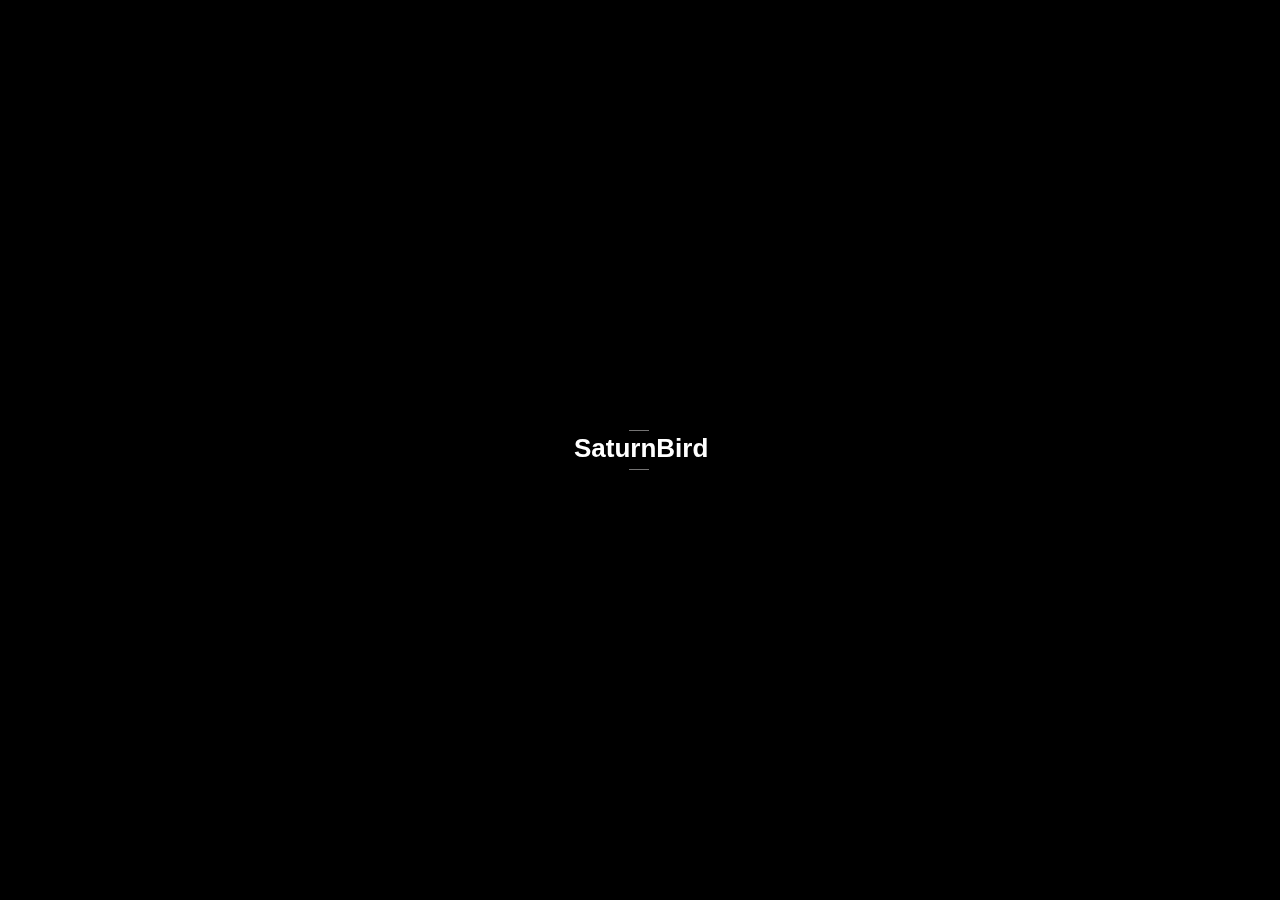
<file: index.html>
<!DOCTYPE html>
<html lang="en">
<head>
    <meta charset="UTF-8">
    <meta http-equiv="X-UA-Compatible" content="IE=edge">
    <meta name="viewport" content="width=device-width">
    <link rel="stylesheet" href="/css/style.css">
    <link rel="shortcut icon" href="/img/Ellipse 3.png" type="image/x-icon">
    <title>SaturnBird</title>
</head>
<body>
    <style>
  body {
  background-color: #191919;
  font-family: "Open Sans", sans-serif;
}

.mytext {
  opacity: 0;
  position: absolute;
  z-index: 7;
  text-align: left;
  margin: -50px 0 0 -150px;
  width: 403px;
  height: 199px;
  top: 50%;
  left: 50%;
  font-size: 58px;
  font-weight: 700;
  -webkit-animation: on .6s ease-in-out 3.7s forwards;
  -moz-animation: on .6s ease-in-out 3.7s forwards;
  -o-animation: on .6s ease-in-out 3.7s forwards;
  animation: on .6s ease-in-out 3.7s forwards;
}
.text {
  white-space: nowrap;
  overflow: hidden;
  width: 100%;
  -webkit-animation: type .3s steps(60, end) 3.7s;
  -moz-animation: type .3s steps(60, end) 3.7s;
  -o-animation: type .3s steps(60, end) 3.7s;
  animation: type .3s steps(60, end) 3.7s;
}
.text p:nth-child(2) {
  -webkit-animation: type2 .5s steps(60, end) 3.7s;
  -moz-animation: type2 .5s steps(60, end) 3.7s;
  -o-animation: type2 .5s steps(60, end) 3.7s;
  animation: type2 .5s steps(60, end) 3.7s;
}
.mytext button {
  border: 0;
  opacity: 0;
  background: #191919;
  color: #fff;
  border: 1px solid #191919;
  letter-spacing: 2px;
  font-size: 12px;
  font-weight: 600;
  text-transform: uppercase;
  cursor: pointer;
  -webkit-transition: color 0.5s, background-color 0.5s;
  -moz-transition: color 0.5s, background-color 0.5s;
  -ms-transition: color 0.5s, background-color 0.5s;
  -o-transition: color 0.5s, background-color 0.5s;
  transition: color 0.5s, background-color 0.5s;
  -webkit-animation: on .6s ease-in-out 4s forwards;
  -moz-animation: on .6s ease-in-out 4s forwards;
  -o-animation: on .6s ease-in-out 4s forwards;
  animation: on .6s ease-in-out 4s forwards;
}
.mytext button:hover {
  background-color: #2c2c2c;
}
.firsttext button:hover {
  background: #f5d300;
  color: #191919;
  border: 1px solid #191919;
}

.splash {
  width: 100vw;
  height: 100vh;
  position: fixed;
  top: 0;
  display: -webkit-box;
  display: -webkit-flex;
  display: -ms-flexbox;
  display: flex;
  overflow: hidden;
}
.splash_logo {
  position: absolute;
  margin: -15px 0 0 -66px;
  top: 50vh;
  z-index: 5;
  left: 50vw;
  width: 50px;
  text-align: center;
  height: 30px;
  font-size: 26px;
  font-weight: 600;
  color: #ffffff;
  opacity: 1;
  will-change: opacity;
  -webkit-animation: logo .3s ease-in 1.5s forwards, off .6s ease-in-out 3.2s forwards;
  -moz-animation: logo .3s ease-in 1.5s forwards, off .6s ease-in-out 3.2s forwards;
  -o-animation: logo .3s ease-in 1.5s forwards, off .6s ease-in-out 3.2s forwards;
  animation: logo .3s ease-in 1.5s forwards, off .6s ease-in-out 3.2s forwards;
}
.splash_logo:before {
  display: block;
  position: absolute;
  left: 55px;
  bottom: -5px;
  width: 20px;
  height: 1px;
  background-color: #757474;
  content: "";
}
.splash_logo:after {
  display: block;
  position: absolute;
  left: 55px;
  top: -5px;
  width: 20px;
  height: 1px;
  background-color: #757474;
  content: "";
  will-change: width;
}
.splash_svg {
  position: relative;
  margin: auto;
  top: 0;
  left: 0;
  width: 100%;
  height: 100%;
  bottom: 0;
  right: 0;
}
.splash_svg svg {
  width: 100%;
  height: 100%;
  -webkit-backface-visibility: visible;
  backface-visibility: visible;
}
.splash_svg svg rect {
  width: 100%;
  height: 100%;
  fill: #f5d300;
  stroke: 0;
  -webkit-clip-path: polygon(45vw 40vh, 55vw 40vh, 55vw 60vh, 45vw 60vh);
  clip-path: polygon(45vw 40vh, 55vw 40vh, 55vw 60vh, 45vw 60vh);
  -webkit-animation: expand .7s ease-in forwards 2.7s;
  -moz-animation: expand .7s ease-in forwards 2.7s;
  -o-animation: expand .7s ease-in forwards 2.7s;
  animation: expand .7s ease-in forwards 2.7s;
}
.splash_minimize {
  position: absolute;
  margin: auto;
  width: 100%;
  height: 100%;
  top: 0;
  left: 0;
  z-index: 4;
}
.splash_minimize svg {
  width: 100%;
  height: 100%;
  -webkit-backface-visibility: visible;
  backface-visibility: visible;
}
.splash_minimize svg rect {
  width: 100%;
  height: 100%;
  -webkit-clip-path: polygon(0vw 0vh, 100vw 0vh, 100vw 100vh, 0vw 100vh);
  clip-path: polygon(0vw 0vh, 100vw 0vh, 100vw 100vh, 0vw 100vh);
  -webkit-animation: scale .2s ease-out forwards 1s, hide 1.3s ease-out forwards 1.2s;
  -moz-animation: scale .2s ease-out forwards 1s, hide 1.3s ease-out forwards 1.2s;
  -o-animation: scale .2s ease-out forwards 1s, hide 1.3s ease-out forwards 1.2s;
  animation: scale .2s ease-out forwards 1s, hide 1.3s ease-out forwards 1.2s;
}

@-webkit-keyframes scale {
  100% {
    -webkit-clip-path: polygon(45vw 40vh, 55vw 40vh, 55vw 60vh, 45vw 60vh);
    clip-path: polygon(45vw 40vh, 55vw 40vh, 55vw 60vh, 45vw 60vh);
  }
}
@-moz-keyframes scale {
  100% {
    -webkit-clip-path: polygon(45vw 40vh, 55vw 40vh, 55vw 60vh, 45vw 60vh);
    clip-path: polygon(45vw 40vh, 55vw 40vh, 55vw 60vh, 45vw 60vh);
  }
}
@-o-keyframes scale {
  100% {
    -webkit-clip-path: polygon(45vw 40vh, 55vw 40vh, 55vw 60vh, 45vw 60vh);
    clip-path: polygon(45vw 40vh, 55vw 40vh, 55vw 60vh, 45vw 60vh);
  }
}
@keyframes scale {
  100% {
    -webkit-clip-path: polygon(45vw 40vh, 55vw 40vh, 55vw 60vh, 45vw 60vh);
    clip-path: polygon(45vw 40vh, 55vw 40vh, 55vw 60vh, 45vw 60vh);
  }
}
@-webkit-keyframes hide {
  100% {
    fill: transparent;
  }
}
@-moz-keyframes hide {
  100% {
    fill: transparent;
  }
}
@-o-keyframes hide {
  100% {
    fill: transparent;
  }
}
@keyframes hide {
  100% {
    fill: transparent;
  }
}
@-webkit-keyframes off {
  100% {
    opacity: 0;
  }
}
@-moz-keyframes off {
  100% {
    opacity: 0;
  }
}
@-o-keyframes off {
  100% {
    opacity: 0;
  }
}
@keyframes off {
  100% {
    opacity: 0;
  }
}
@-webkit-keyframes on {
  100% {
    opacity: 1;
  }
}
@-moz-keyframes on {
  100% {
    opacity: 1;
  }
}
@-o-keyframes on {
  100% {
    opacity: 1;
  }
}
@keyframes on {
  100% {
    opacity: 1;
  }
}
@-webkit-keyframes logo {
  100% {
    color: #292929;
  }
}
@-moz-keyframes logo {
  100% {
    color: #292929;
  }
}
@-o-keyframes logo {
  100% {
    color: #292929;
  }
}
@keyframes logo {
  100% {
    color: #292929;
  }
}
@-webkit-keyframes type {
  0% {
    width: 0;
  }
}
@-moz-keyframes type {
  0% {
    width: 0;
  }
}
@-o-keyframes type {
  0% {
    width: 0;
  }
}
@keyframes type {
  0% {
    width: 0;
  }
}
@-webkit-keyframes type2 {
  0% {
    width: 0;
  }
  50% {
    width: 0;
  }
  100% {
    width: 100;
  }
}
@-moz-keyframes type2 {
  0% {
    width: 0;
  }
  50% {
    width: 0;
  }
  100% {
    width: 100;
  }
}
@-o-keyframes type2 {
  0% {
    width: 0;
  }
  50% {
    width: 0;
  }
  100% {
    width: 100;
  }
}
@keyframes type2 {
  0% {
    width: 0;
  }
  50% {
    width: 0;
  }
  100% {
    width: 100;
  }
}
@-webkit-keyframes expand {
  25% {
    -webkit-clip-path: polygon(0vw 0vh, 55vw 40vh, 55vw 58vh, 45vw 58vh);
    clip-path: polygon(0vw 0vh, 55vw 40vh, 55vw 60vh, 45vw 60vh);
    fill: white;
  }
  50% {
    -webkit-clip-path: polygon(0vw 0vh, 100vw 0vh, 55vw 60vh, 45vw 60vh);
    clip-path: polygon(0vw 0vh, 100vw 0vh, 55vw 60vh, 45vw 60vh);
    fill: #f5d300;
  }
  75% {
    -webkit-clip-path: polygon(0vw 0vh, 100vw 0vh, 55vw 60vh, 0vw 100vh);
    clip-path: polygon(0vw 0vh, 100vw 0vh, 55vw 60vh, 0vw 100vh);
    fill: white;
  }
  100% {
    -webkit-clip-path: polygon(0vw 0vh, 100vw 0vh, 100vw 100vh, 0vw 100vh);
    clip-path: polygon(0vw 0vh, 100vw 0vh, 100vw 100vh, 0vw 100vh);
    fill: #f5d300;
  }
}
@-moz-keyframes expand {
  25% {
    -webkit-clip-path: polygon(0vw 0vh, 55vw 40vh, 55vw 58vh, 45vw 58vh);
    clip-path: polygon(0vw 0vh, 55vw 40vh, 55vw 60vh, 45vw 60vh);
    fill: white;
  }
  50% {
    -webkit-clip-path: polygon(0vw 0vh, 100vw 0vh, 55vw 60vh, 45vw 60vh);
    clip-path: polygon(0vw 0vh, 100vw 0vh, 55vw 60vh, 45vw 60vh);
    fill: #f5d300;
  }
  75% {
    -webkit-clip-path: polygon(0vw 0vh, 100vw 0vh, 55vw 60vh, 0vw 100vh);
    clip-path: polygon(0vw 0vh, 100vw 0vh, 55vw 60vh, 0vw 100vh);
    fill: white;
  }
  100% {
    -webkit-clip-path: polygon(0vw 0vh, 100vw 0vh, 100vw 100vh, 0vw 100vh);
    clip-path: polygon(0vw 0vh, 100vw 0vh, 100vw 100vh, 0vw 100vh);
    fill: #f5d300;
  }
}
@-o-keyframes expand {
  25% {
    -webkit-clip-path: polygon(0vw 0vh, 55vw 40vh, 55vw 58vh, 45vw 58vh);
    clip-path: polygon(0vw 0vh, 55vw 40vh, 55vw 60vh, 45vw 60vh);
    fill: white;
  }
  50% {
    -webkit-clip-path: polygon(0vw 0vh, 100vw 0vh, 55vw 60vh, 45vw 60vh);
    clip-path: polygon(0vw 0vh, 100vw 0vh, 55vw 60vh, 45vw 60vh);
    fill: #f5d300;
  }
  75% {
    -webkit-clip-path: polygon(0vw 0vh, 100vw 0vh, 55vw 60vh, 0vw 100vh);
    clip-path: polygon(0vw 0vh, 100vw 0vh, 55vw 60vh, 0vw 100vh);
    fill: white;
  }
  100% {
    -webkit-clip-path: polygon(0vw 0vh, 100vw 0vh, 100vw 100vh, 0vw 100vh);
    clip-path: polygon(0vw 0vh, 100vw 0vh, 100vw 100vh, 0vw 100vh);
    fill: #f5d300;
  }
}
@keyframes expand {
  25% {
    -webkit-clip-path: polygon(0vw 0vh, 55vw 40vh, 55vw 58vh, 45vw 58vh);
    clip-path: polygon(0vw 0vh, 55vw 40vh, 55vw 60vh, 45vw 60vh);
    fill: white;
  }
  50% {
    -webkit-clip-path: polygon(0vw 0vh, 100vw 0vh, 55vw 60vh, 45vw 60vh);
    clip-path: polygon(0vw 0vh, 100vw 0vh, 55vw 60vh, 45vw 60vh);
    fill: #f5d300;
  }
  75% {
    -webkit-clip-path: polygon(0vw 0vh, 100vw 0vh, 55vw 60vh, 0vw 100vh);
    clip-path: polygon(0vw 0vh, 100vw 0vh, 55vw 60vh, 0vw 100vh);
    fill: white;
  }
  100% {
    -webkit-clip-path: polygon(0vw 0vh, 100vw 0vh, 100vw 100vh, 0vw 100vh);
    clip-path: polygon(0vw 0vh, 100vw 0vh, 100vw 100vh, 0vw 100vh);
    fill: #f5d300;
  }
}
    </style>
    <div class="splash">
        <div class="splash_logo">
          SaturnBird
        </div>
        <div class="splash_svg">
          <svg width="100%" height="100%">
            <rect width="100%" height="100%" >
            </svg>
        </div>
        <div class="splash_minimize">
          <svg width="100%" height="100%">
            <rect width="100%" height="100%" >
            </svg>
        </div>
      </div>
      <div class="mytext">
        <p>bottle</p>
        <p>that is needed</p>
        <p>every day</p>
        <button class="ollmore"><a class="more" href="firstpage.html">More</a></button>
      </div>
</body>
</html>
</file>
<file: css/style.css>
@charset "UTF-8";
/*Обнуление*/
* {
  padding: 0;
  margin: 0;
  border: 0;
}

*, *:before, *:after {
  -webkit-box-sizing: border-box;
  box-sizing: border-box;
}

:focus, :active {
  outline: none;
}

a:focus, a:active {
  outline: none;
}

nav, footer, header, aside {
  display: block;
}

html, body {
  min-width: 1300px;
  overflow-y: hidden;
  overflow-x: hidden;
  height: 100%;
  width: 100%;
  font-size: 100%;
  line-height: 1;
  font-size: 14px;
  -ms-text-size-adjust: 100%;
  -moz-text-size-adjust: 100%;
  -webkit-text-size-adjust: 100%;
}

input, button, textarea {
  font-family: inherit;
}

input::-ms-clear {
  display: none;
}

button {
  cursor: pointer;
}

button::-moz-focus-inner {
  padding: 0;
  border: 0;
}

a, a:visited {
  text-decoration: none;
}

a:hover {
  text-decoration: none;
}

ul li {
  list-style: none;
}

img {
  vertical-align: top;
}

h1, h2, h3, h4, h5, h6 {
  font-size: inherit;
  font-weight: 400;
}

/*--------------------*/
.header__container {
  padding: 39px 0px 0px 0px;
  max-width: 1170px;
  margin: 0px auto;
}
.header__line {
  display: -webkit-box;
  display: -ms-flexbox;
  display: flex;
  text-align: center;
}
.header__logo {
  margin: 0px 330px 0px 0px;
}
@media (max-width: 1200px) {
  .header__container {
    max-width: 970px;
  }
}
@media (max-width: 750px) {
  .header__container {
    max-width: 970px;
  }
}
@media (max-width: 767px) {
  .header__container {
    max-width: none;
  }
}
@media (max-width: 1200px) {
  .header__logo {
    margin: 0px 170px 0px 0px;
  }
}
@media (max-width: 750px) {
  .header__logo {
    margin: 0px 140px 0px 0px;
  }
}
@media (max-width: 767px) {
  .header__logo {
    max-width: none;
  }
}
.home {
  padding: 30px 30px 30px 40px;
  background-image: url(/img/Vector\ 1.png);
  background-repeat: no-repeat;
  background-position: -30px;
}

.review {
  padding: 30px 30px 30px 40px;
  background-image: url(/img/Vector\ 1.png);
  background-repeat: no-repeat;
  background-position: -20px;
}

.about {
  padding: 30px 30px 30px 40px;
  background-image: url(/img/Vector\ 1.png);
  background-repeat: no-repeat;
  background-position: -18px;
}

.li {
  margin: 0px 43px 0px 0px;
  font-family: "Roboto";
  font-weight: 300;
  font-size: 20px;
  letter-spacing: 0.05em;
  color: #000000;
}

.link:hover {
  background-color: #e6b804;
  -webkit-transition: 0.3s;
  transition: 0.3s;
  -webkit-box-shadow: 10px 6px #bcb9b0;
          box-shadow: 10px 6px #bcb9b0;
}

.link {
  position: relative;
  background: #2B2424;
  border-radius: 20px;
  min-width: 145px;
  min-height: 47px;
  padding: 12px 23px 12px 23px;
  font-family: "Roboto";
  font-style: normal;
  font-weight: 500;
  font-size: 15px;
  /* identical to box height */
  letter-spacing: 0.05em;
  color: #FFFFFF;
  /* Inside auto layout */
  -webkit-box-flex: 0;
      -ms-flex: none;
          flex: none;
  -webkit-box-ordinal-group: 1;
      -ms-flex-order: 0;
          order: 0;
  -ms-flex-positive: 0;
      flex-grow: 0;
}

.information {
  margin: 30px 0px 0px 0px;
}
.bottle {
  font-family: "Playfair Display";
  font-weight: 800;
  font-size: 75px;
  /* identical to box height */
  text-transform: capitalize;
  color: #000000;
  background-image: url(/img/Ellipse\ 2.png);
  background-repeat: no-repeat;
  background-position: 80% 20%;
}

.text-bottle {
  font-family: "Roboto";
  font-style: normal;
  font-weight: 400;
  font-size: 15px;
  line-height: 18px;
  letter-spacing: 0.05em;
  color: #000000;
}

.needed {
  position: relative;
  top: -16px;
  font-family: "Playfair Display";
  font-weight: 900;
  font-size: 100px;
  letter-spacing: 0.05em;
  color: #FDCC0B;
}

.day {
  position: relative;
  top: -30px;
  text-align: center;
  font-family: "Playfair Display";
  font-weight: 800;
  font-size: 65px;
  /* identical to box height */
  color: #000000;
  margin: 0px 0px -15px 0px;
}

.information__container {
  max-width: 400px;
  margin: 0px 0px 0px 98px;
}

.buy {
  margin: 19px 0px 0px 0px;
}

.now:hover {
  background-color: #e6b804;
  -webkit-transition: 0.3s;
  transition: 0.3s;
  -webkit-box-shadow: 10px 6px #bcb9b0;
          box-shadow: 10px 6px #bcb9b0;
}

.now {
  border-radius: 20px;
  padding: 14px 62px 14px 62px;
  background-color: #FDCC0B;
  font-family: "Roboto";
  font-weight: 600;
  font-size: 15px;
  /* identical to box height */
  letter-spacing: 0.05em;
  color: #252020;
}

.image {
  position: relative;
  left: 50rem;
  bottom: 27rem;
  max-width: 450px;
  max-height: 500px;
}

.social {
  position: relative;
}
.social__container {
  margin: 40px 0px 0px 98px;
}

.network {
  margin: 0px 36px 0px 0px;
}

.text-product {
  position: absolute;
  bottom: -24px;
  overflow: hidden;
  right: 40%;
  margin: 0px 0px 0px 0px;
  padding: 95px 70px 30px 70px;
  text-align: center;
  font-family: "Playfair Display";
  font-weight: 800;
  font-size: 22px;
  letter-spacing: 0.05em;
  color: #000000;
  background-image: url(/img/Group\ 1.png);
  background-repeat: no-repeat;
  background-position: 50% 10%;
}

.footertext {
  position: relative;
  top: -20px;
}

.newbottle {
  margin: 0px 0px 0px 98px;
  max-width: 470px;
  max-height: 520px;
}

.informationbottle {
  position: relative;
  left: 46%;
  top: -30rem;
  margin: 0px 70px 0px 0px;
}

.title {
  font-family: "Playfair Display";
  font-style: normal;
  font-weight: 800;
  font-size: 75px;
  line-height: 100px;
  /* identical to box height */
  color: #000000;
  margin: 0px 0px 24px 0px;
}

.text {
  font-family: "Roboto";
  font-weight: 400;
  font-size: 18px;
  line-height: 21px;
  color: #000000;
  max-width: 617px;
}

.onlytext {
  position: relative;
  left: 40rem;
  bottom: 27rem;
  margin: 0px 361px 0px 0px;
}

.imagegirl {
  max-width: 450px;
  max-height: 520px;
}

.traveling {
  font-family: "Playfair Display";
  font-style: normal;
  font-weight: 800;
  font-size: 75px;
  line-height: 100px;
  /* identical to box height */
  color: #000000;
  margin: -20px;
}

.bottle-title {
  font-family: "Playfair Display";
  font-style: normal;
  font-weight: 800;
  font-size: 75px;
  color: #000000;
  margin: 0px 0px 23px 0px;
}

.bottleinformation {
  max-width: 315px;
  font-family: "Roboto";
  font-style: normal;
  font-weight: 400;
  font-size: 18px;
  line-height: 21px;
  color: #000000;
}

.many {
  position: relative;
  top: -10px;
  font-family: "Roboto";
  font-style: normal;
  font-weight: 700;
  font-size: 60px;
  line-height: 70px;
  color: #000000;
}

.pricingbutton {
  position: relative;
  top: -17px;
  display: inline;
  background-color: #FDCC0B;
  border-radius: 20px;
  margin: 0px 0px 0px 42px;
}

.pricingnow:hover {
  background-color: #e6b804;
  -webkit-transition: 0.3s;
  transition: 0.3s;
  -webkit-box-shadow: 10px 6px #bcb9b0;
          box-shadow: 10px 6px #bcb9b0;
}

.pricingnow {
  border-radius: 20px;
  padding: 14px 45px 14px 42px;
  background-color: #FDCC0B;
  font-family: "Roboto";
  font-style: normal;
  font-weight: 600;
  font-size: 15px;
  /* identical to box height */
  letter-spacing: 0.05em;
  color: #2B2424;
}

p {
  -webkit-transform: translateY(300px);
          transform: translateY(300px);
  -webkit-animation: slideUp 0.6s ease-in-out forwards 0.6s;
          animation: slideUp 0.6s ease-in-out forwards 0.6s;
}

.title {
  font-family: "Playfair Display";
  font-style: normal;
  font-weight: 800;
  font-size: 75px;
  line-height: 100px;
  color: #000000;
  margin-bottom: 20px;
  -webkit-transform: translateY(100px);
          transform: translateY(100px);
  -webkit-animation: slideUp 0.8s ease forwards 0.5s;
          animation: slideUp 0.8s ease forwards 0.5s;
}

@-webkit-keyframes slideIn {
  0% {
    -webkit-transform: translateX(500px) scale(0.2);
            transform: translateX(500px) scale(0.2);
  }
  100% {
    -webkit-transform: translateX(0px) scale(1);
            transform: translateX(0px) scale(1);
  }
}

@keyframes slideIn {
  0% {
    -webkit-transform: translateX(500px) scale(0.2);
            transform: translateX(500px) scale(0.2);
  }
  100% {
    -webkit-transform: translateX(0px) scale(1);
            transform: translateX(0px) scale(1);
  }
}
@-webkit-keyframes slideUp {
  0% {
    -webkit-transform: translateY(300px);
            transform: translateY(300px);
  }
  100% {
    -webkit-transform: translateY(0px);
            transform: translateY(0px);
  }
}
@keyframes slideUp {
  0% {
    -webkit-transform: translateY(300px);
            transform: translateY(300px);
  }
  100% {
    -webkit-transform: translateY(0px);
            transform: translateY(0px);
  }
}
@-webkit-keyframes expand {
  0% {
    -webkit-transform: translateX(1300px);
            transform: translateX(1300px);
  }
  100% {
    -webkit-transform: translateX(0px);
            transform: translateX(0px);
  }
}
@keyframes expand {
  0% {
    -webkit-transform: translateX(1300px);
            transform: translateX(1300px);
  }
  100% {
    -webkit-transform: translateX(0px);
            transform: translateX(0px);
  }
}
.more {
  font-family: "Roboto";
  font-weight: 400;
  font-size: 20px;
  line-height: 23px;
  color: #fff;
  padding: 30px 50px 30px 50px;
  margin: -40px 0px 0px 0px;
}

.ollmore {
  padding: 10px 25px 10px 25px;
}

.photo16 {
  margin: 80px 0px 0px 0px;
}

.bike {
  margin: 30px 98px 0px 0px;
  position: relative;
  left: 33rem;
  max-width: 350px;
  max-height: 450px;
}

.review-text {
  position: relative;
  left: 28rem;
  bottom: 20rem;
}

.sophiatitle {
  font-family: "Playfair Display";
  font-weight: 800;
  font-size: 75px;
  color: #000000;
}

.sophiastar {
  font-family: "Playfair Display";
  font-weight: 800;
  font-size: 15px;
  line-height: 50px;
  color: #000000;
}

.sofiatext {
  max-width: 315px;
  font-family: "Roboto";
  font-weight: 400;
  font-size: 23px;
  line-height: 27px;
  color: #000000;
}

.imagepay {
  max-height: 400;
  max-width: 350px;
}

.form {
  position: absolute;
  left: 40%;
  top: 20%;
}

.plasing {
  font-family: "Playfair Display";
  font-weight: 700;
  font-size: 40px;
  color: #000000;
}

.color {
  padding: 40px 0px 10px 0px;
  font-family: "Playfair Display";
  font-weight: 500;
  font-size: 25px;
  line-height: 33px;
  color: #000000;
}

.nameemail {
  padding: 20px 0px 0px 0px;
  font-family: "Playfair Display";
  font-weight: 500;
  font-size: 25px;
  line-height: 33px;
  color: #000000;
}

.email {
  max-width: 208px;
  border-bottom: 1px solid #000000;
}

.namephone {
  padding: 28px 0px 0px 0px;
  font-family: "Playfair Display";
  font-weight: 500;
  font-size: 25px;
  line-height: 33px;
  color: #000000;
}

.number {
  display: block;
  max-width: 208px;
  border-bottom: 1px solid #000000;
}

.quantity {
  display: block;
}

.many {
  position: relative;
  bottom: -5px;
  display: inline;
  font-family: "Roboto";
  font-weight: 600;
  font-size: 30px;
  letter-spacing: 0.05em;
  color: #000000;
}

.submit {
  display: block;
  max-width: 188px;
  max-height: 46px;
  background: #FDCC0B;
  border-radius: 20px;
}

.quantity {
  display: inline;
  margin: 38px 0px 0px 0px;
  max-width: 75px;
  max-height: 26px;
  background-color: #D9D9D9;
  border-radius: 10px;
  border: 1px solid #626161;
}

.continuepay {
  padding: 20px 20px;
  font-family: "Roboto";
  font-weight: 600;
  font-size: 15px;
  letter-spacing: 0.05em;
  color: #2B2424;
}

.submit:hover {
  background-color: #e6b804;
  -webkit-transition: 0.3s;
  transition: 0.3s;
  -webkit-box-shadow: 10px 6px #bcb9b0;
          box-shadow: 10px 6px #bcb9b0;
}

.bottle-in-bag {
  max-width: 370px;
  max-height: 450px;
}

.finisxtext {
  position: absolute;
  left: 40%;
  top: 30%;
}

.thank {
  font-family: "Playfair Display";
  font-weight: 700;
  font-size: 40px;
  color: #000000;
}

.call {
  margin: 16px 0px 0px 0px;
  max-width: 236px;
  font-family: "Roboto";
  font-weight: 400;
  font-size: 20px;
  line-height: 23px;
  color: #000000;
}

.buttonfinish {
  margin: 33px 0px 0px 0px;
  background-color: #FDCC0B;
  border-radius: 20px;
  max-width: 188px;
  height: 46px;
  border-radius: 20px;
}

.buttonfinish:hover {
  background-color: #e6b804;
  -webkit-transition: 0.3s;
  transition: 0.3s;
  -webkit-box-shadow: 10px 6px #bcb9b0;
          box-shadow: 10px 6px #bcb9b0;
}

.textfinish {
  padding: 14px 45px 14px 42px;
  font-family: "Roboto";
  font-weight: 600;
  font-size: 15px;
  line-height: 18px;
  letter-spacing: 0.05em;
  color: #2B2424;
}

.groop2 {
  margin: 66px 0px 0px 0px;
  max-width: 370px;
  max-height: 450px;
}

.textcontact {
  position: relative;
  left: 33rem;
  bottom: 23rem;
}

.our {
  margin: 0px 0px 32px 0px;
  font-family: "Playfair Display";
  font-weight: 800;
  font-size: 40px;
  color: #000000;
}

.saturnemail {
  font-family: "Roboto";
  font-weight: 300;
  font-size: 23px;
  color: #000000;
}

.contactphone {
  position: relative;
  left: 55px;
  top: -30px;
  font-family: "Roboto";
  font-weight: 300;
  font-size: 23px;
  letter-spacing: 0.05em;
  color: #000000;
}

.iconphone {
  margin: 32px 0px 0px 0px;
  display: block;
}

.buttoncontact {
  position: relative;
  bottom: 14px;
  min-width: 145px;
  min-height: 47px;
  margin: 0px 0px 0px 70px;
  background: #D9D9D9;
  font-family: "Roboto";
  font-weight: 500;
  font-size: 15px;
  /* identical to box height */
  letter-spacing: 0.05em;
  color: #FFFFFF;
  border-radius: 20px;
}
</file>
